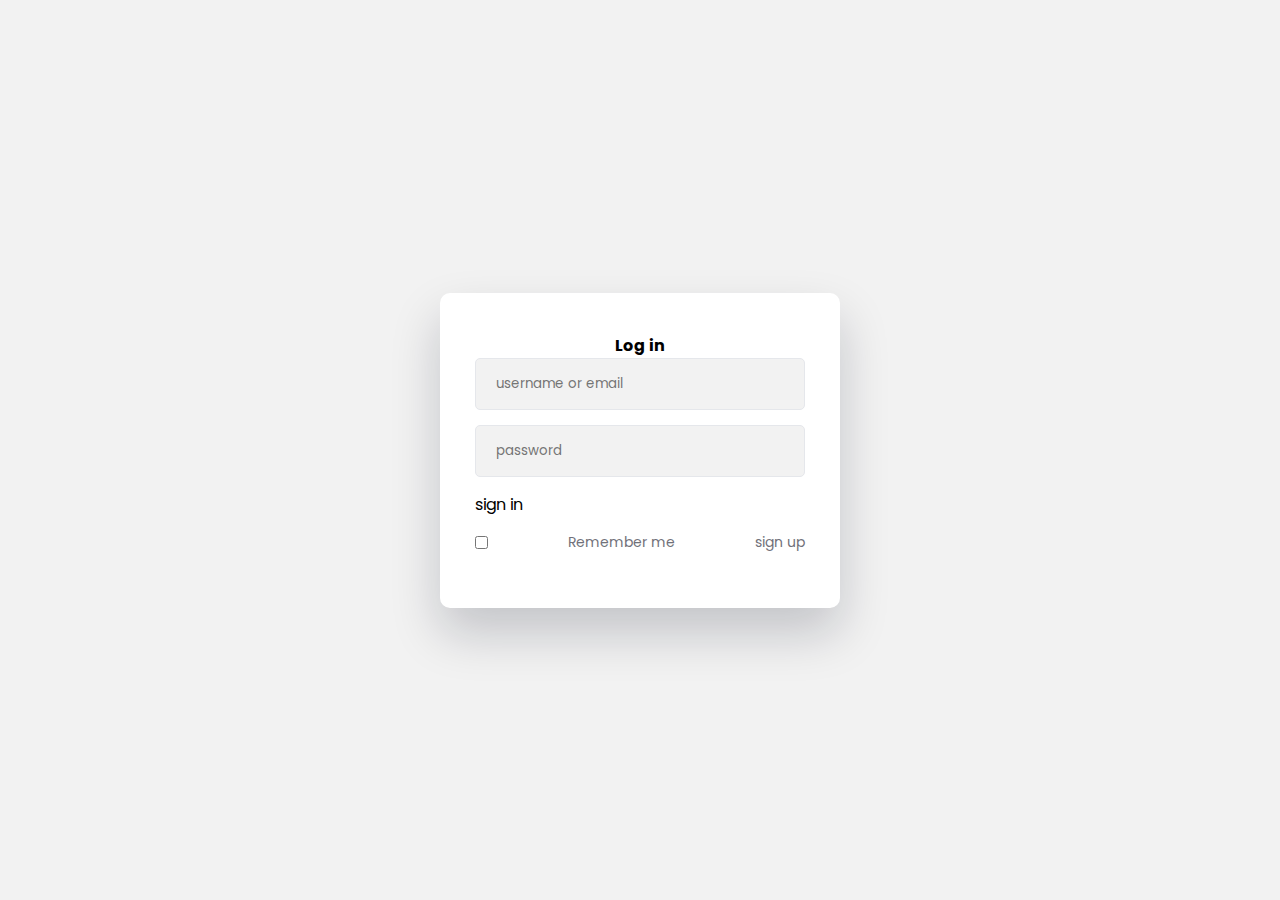
<file: index.html>
<!DOCTYPE html>
<html lang="en">
<head>
    <meta charset="UTF-8">
    <meta name="viewport" content="width=device-width, initial-scale=1.0">
    <title>Document</title>

    <link rel="stylesheet" href="style.css"> <!-- Corrected the file name to lowercase -->

    <link rel="preconnect" href="https://fonts.googleapis.com">
    <link rel="preconnect" href="https://fonts.gstatic.com" crossorigin>
    <link href="https://fonts.googleapis.com/css2?family=Poppins:ital,wght@0,100;0,200;0,300;0,400;0,500;0,600;0,700;0,800;0,900;1,100;1,200;1,300;1,400;1,500;1,600;1,700;1,800;1,900&display=swap" rel="stylesheet">

</head>
<body>

    <div class="container">
        <div class="div-container">
            
            <h4>Log in</h4>
            <div>
                <input type="text" class="div-input" placeholder="username or email"> <!-- Removed unnecessary spaces and <br> tag -->
            </div>
            <div>
                <input type="password" class="div-input" placeholder="password">
            </div>
            <div>
                <a href="frontEndDevelopment.html" class="button-link">sign in</a> <!-- Corrected the file name to frontEndDevelopment.html -->
            </div>
            <div class="div-remember">
                
                <input type="checkbox" id="remember-me">
                <label for="remember-me">Remember me</label>
                <a href="signup.html">sign up</a> <!-- Removed unnecessary <br> tag -->
                
            </div>
        </div>
    </div>

    <script src="javaScript.js"></script> <!-- Assuming the file name is correct as provided -->
</body>
</html>
</file>
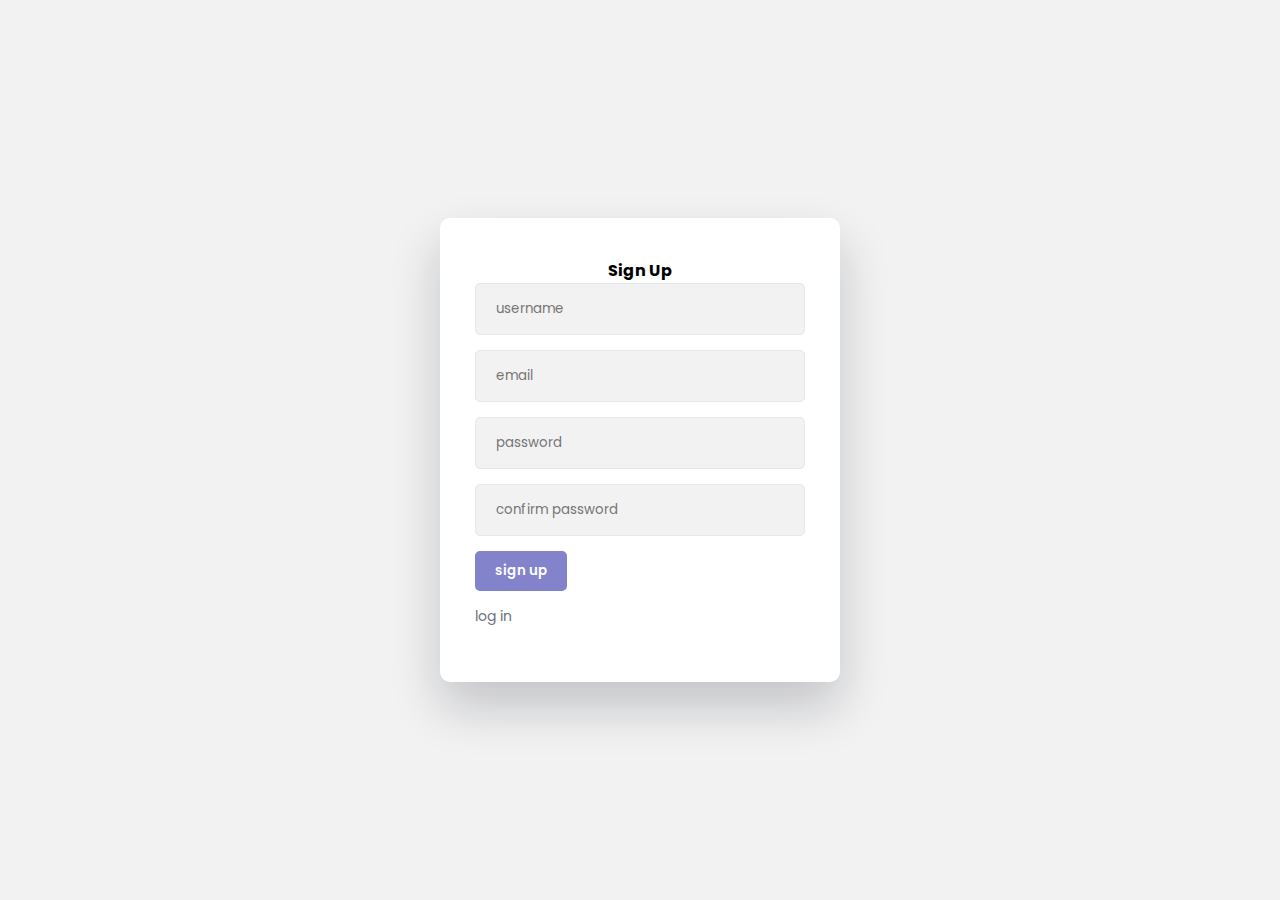
<file: signup.html>
<!DOCTYPE html>
<html lang="en">
<head>
    <meta charset="UTF-8">
    <meta name="viewport" content="width=device-width, initial-scale=1.0">
    <title>Sign Up</title>

    <link rel="stylesheet" href="style.css">

    <link rel="preconnect" href="https://fonts.googleapis.com">
    <link rel="preconnect" href="https://fonts.gstatic.com" crossorigin>
    <link href="https://fonts.googleapis.com/css2?family=Poppins:ital,wght@0,100;0,200;0,300;0,400;0,500;0,600;0,700;0,800;0,900;1,100;1,200;1,300;1,400;1,500;1,600;1,700;1,800;1,900&display=swap" rel="stylesheet">

</head>
<body>

    <div class="container">
        <div class="div-container">
            
            <h4>Sign Up</h4>
            <div>
                <input type="text" class="div-input" placeholder="username">
            </div>
            <div>
                <input type="email" class="div-input" placeholder="email">
            </div>
            <div>
                <input type="password" class="div-input" placeholder="password">
            </div>
            <div>
                <input type="password" class="div-input" placeholder="confirm password">
            </div>
            <div>
                <button id="signUp-btn"><a href="index.html">sign up</a></button>
            </div>
            <div class="div-remember">
                <a href="login.html">log in</a>
            </div>
        </div>
    </div>

    <script src="javaScript.js"></script>
</body>
</html>
</file>
<file: style.css>
*{
    margin: 0;
    padding: 0;
    box-sizing: border-box;
    font-family: 'Poppins', sans-serif; 
}

a{
    text-decoration: none;
    color: inherit; 
}

ul{
    list-style: none;
}

.container{
    display: flex;
    justify-content: center;
    align-items: center;
    min-height: 100vh;
    background-color: #f2f2f2;
}

.div-container{
    background-color: #fff; 
    width: 400px;
    padding: 40px 35px;
    border-radius: 10px;
    box-shadow: 0 25px 50px rgba(12, 15, 33, 0.2);
}

h4{
    margin: 0;
    display: flex;
    justify-content: center;
    align-items: center;
    text-align: center;
}

.div-input{
    display: flex;
    justify-content: space-between;
    align-items: center;
    width: 100%;
    border-radius: 5px;
    border: 1px solid #e5e7eb;
    padding: 15px 20px;
    background-color: #f2f2f2;
    margin-bottom: 15px;
    transition: background-color 0.3s, border-color 0.3s; 
}

.div-input:focus-within{
    background-color: #fff;
    border-color: #000;
}

#signIn-btn, #signUp-btn{ 
    display: flex;
    justify-content: center;
    align-items: center;
    text-align: center;
    background-color: rgb(131, 131, 204);
    color: #fff;
    padding: 10px 20px;
    border-radius: 5px;
    cursor: pointer;
    border: none;
    margin-top: 15px;
    transition: background-color 0.3s; 
    font-weight: 600;
}

#signIn-btn:hover, #signUp-btn:hover{
    background-color: rgb(131, 131, 255); 
}

.div-remember{
    display: flex;
    justify-content: space-between;
    align-items: center;
    margin: 15px 0;
    font-size: 14px;
    color: #71717a;
    cursor: pointer;
}
</file>
